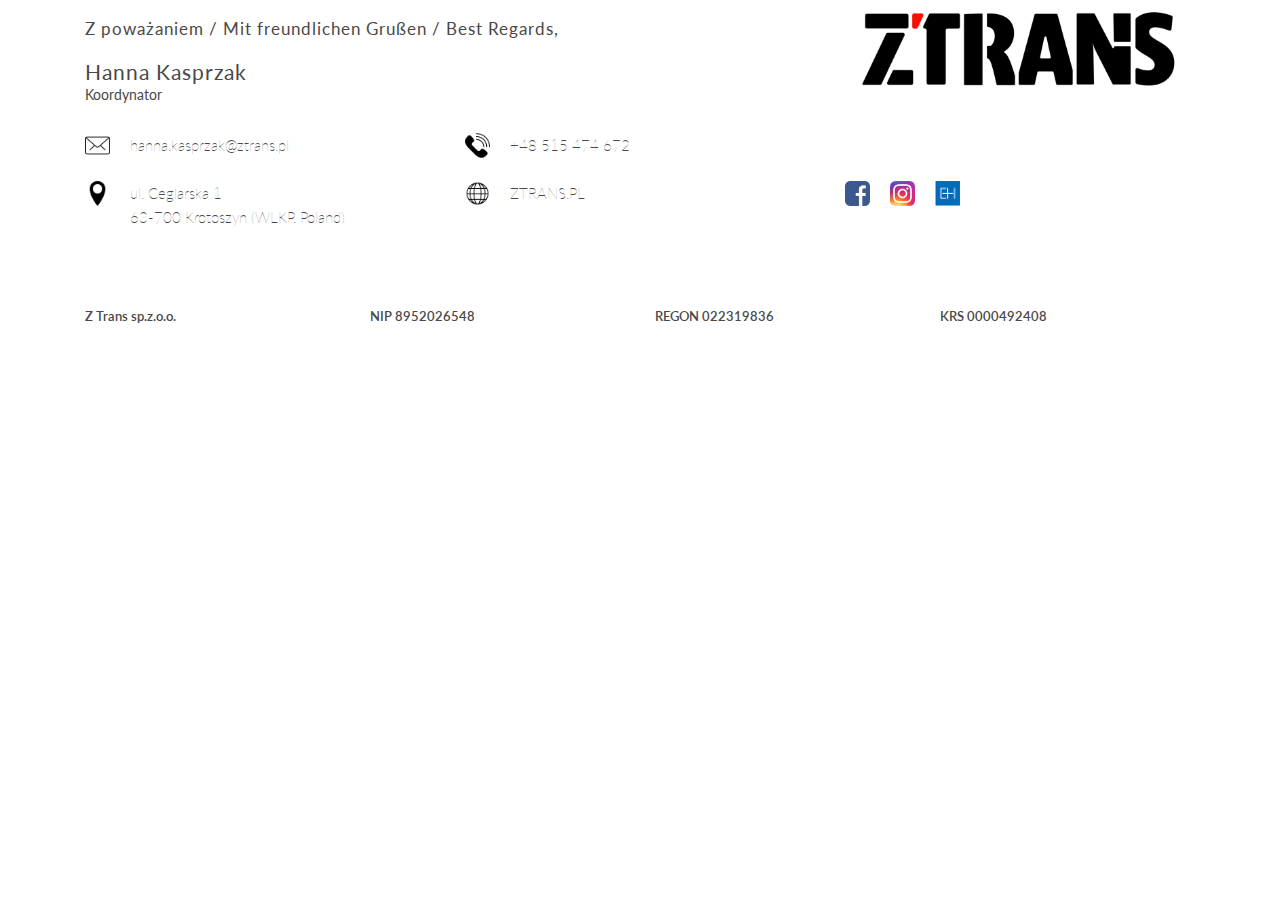
<file: index.html>
<!DOCTYPE html>
<html lang="en">
<head>
    <meta charset="UTF-8">
    <meta name="viewport" content="width=device-width, initial-scale=1">
    <link rel="stylesheet" href="css/bootstrap-grid.min.css"/>
    <link rel="stylesheet" href="css/style.css"/>
    <link href="https://fonts.googleapis.com/css?family=Lato&display=swap" rel="stylesheet">
</head>
<body>
<footer>
    <div class="container">
        <div class="row">
            <div class="col-lg-8 col-md-6 col-sm-12">
                <div class="footer-greeting">
                    Z poważaniem / Mit freundlichen Grußen / Best Regards,
                </div>
                <div class="footer-author">
                    Hanna Kasprzak
                    <span>Koordynator</span>
                </div>
            </div>
            <div class="col-lg-4 col-md-6 col-sm-4 offset-xl-0 offset-lg-0 offset-md-0 offset-sm-4">
                <div class="logo-footer mb-sm-4">
                    <img class="img-fluid" src="images/logo-footer.png" alt="logo-footer"/>
                </div>
            </div>
        </div>
        <div class="row">
            <div class="col-lg-4 col-md-6 col-sm-12">
                <a href="" class="footer-contact mb-4">
                    <img src="images/mail.png" class="icon-footer"/>
                    <div class="text-footer-contact">
                        hanna.kasprzak@ztrans.pl
                    </div>
                </a>
            </div>
            <div class="col-lg-4 col-md-6">
                <a href="" class="footer-contact mb-4"><img src="images/phone.png" class="icon-footer"/>
                    <div class="text-footer-contact">
                        +48 515 474 672
                    </div>
                </a>
            </div>
        </div>
        <div class="row">
            <div class="col-lg-4 col-md-6">
                <a href="" class="footer-contact mb-4"><img src="images/location.png" class="icon-footer"/>
                    <div class="text-footer-contact">
                        ul. Ceglarska 1 <br/>
                        63-700 Krotoszyn (WLKP, Poland)
                    </div>
                </a>
            </div>
            <div class="col-lg-4 col-md-6">
                <a href="" class="footer-contact mb-4"><img src="images/global.png" class="icon-footer"/>
                    <div class="text-footer-contact">
                        ZTRANS.PL
                    </div>
                </a>
            </div>
            <div class="col-lg-4 col-md-12">
                <div class="footer-contact offset-md-5 offset-xl-0 offset-lg-0 offset-0 offset-sm-5 mb-4">
                    <a href=""><img src="images/fb.png" class="sm-icon" alt="facebook"></a>
                    <a href=""><img src="images/ig.png" class="sm-icon" alt="instagram"></a>
                    <a href=""><img src="images/ch.png" class="sm-icon" alt="ch"></a>
                </div>
            </div>
        </div>
        <div class="row bottom">
            <div class="col-lg-3 col-md-3 col-sm-6">
                <div class="footer-bottom mb-md-2 mb-sm-2">Z Trans sp.z.o.o.</div>
            </div>
            <div class="col-lg-3 col-md-3 col-sm-6">
                <div class="footer-bottom mb-md-2 mb-sm-2">NIP 8952026548</div>
            </div>
            <div class="col-lg-3 col-md-3 col-sm-6">
                <div class="footer-bottom mb-md-2 mb-sm-2">REGON 022319836</div>
            </div>
            <div class="col-lg-3 col-md-3 col-sm-6">
                <div class="footer-bottom mb-md-2 mb-sm-2">KRS 0000492408</div>
            </div>
        </div>
    </div>
</footer>
</body>
</html>
</file>
<file: css/style.css>
footer, footer a {
    color: #4a4848;
    font-family: 'Lato', sans-serif;
}

footer .row.bottom {
    margin-top: 55px;
}

.logo-footer img {
    width: 100%;
}

.footer-contact img {
    width: 25px;
    float: left;
    margin-right: 20px;
}

.footer-contact {
    line-height: 24px;
    font-weight: 100;
    font-size: 15px;
    display: block;
}

.footer-greeting {
    padding: 10px 0 10px;
    font-size: 17px;
    letter-spacing: 1px;
    margin-bottom: 10px;
}

.footer-bottom {
    font-weight: 600;
    font-size: 13px;
}

.footer-author {
    font-size: 21px;
    letter-spacing: 1px;
    margin-bottom: 30px;
}

.footer-author span {
    display: block;
    font-size: 14px;
    letter-spacing: 0;
    margin-top: 2px;
}

.img-fluid {
    max-width: 100%;
    height: auto;
}

a, a:hover {
    text-decoration: none;
}

@media only screen and (max-width: 767px) {
    .footer-author {
        text-align: center;
    }

    .footer-greeting {
        text-align: center
    }

    .footer-contact {
        text-align: center;
        margin-left: 0;
    }

    .footer-contact img {
        width: 25px;
        margin-right: 0;
        float: none;
    }

    img.sm-icon {
        margin-right: 10px;
    }

    footer .row.bottom {
        margin-top: 0;
    }

    .footer-bottom {
        text-align: center;
        font-size: 11px;
        margin-bottom: 7px;
    }
}

@media only screen and (max-width: 575px) {
    .footer-author {
        text-align: center;
    }

    .logo-footer {
        text-align: center;
    }

    .logo-footer img {
        width: 50%;
        margin-bottom: 25px;
    }

}
</file>
